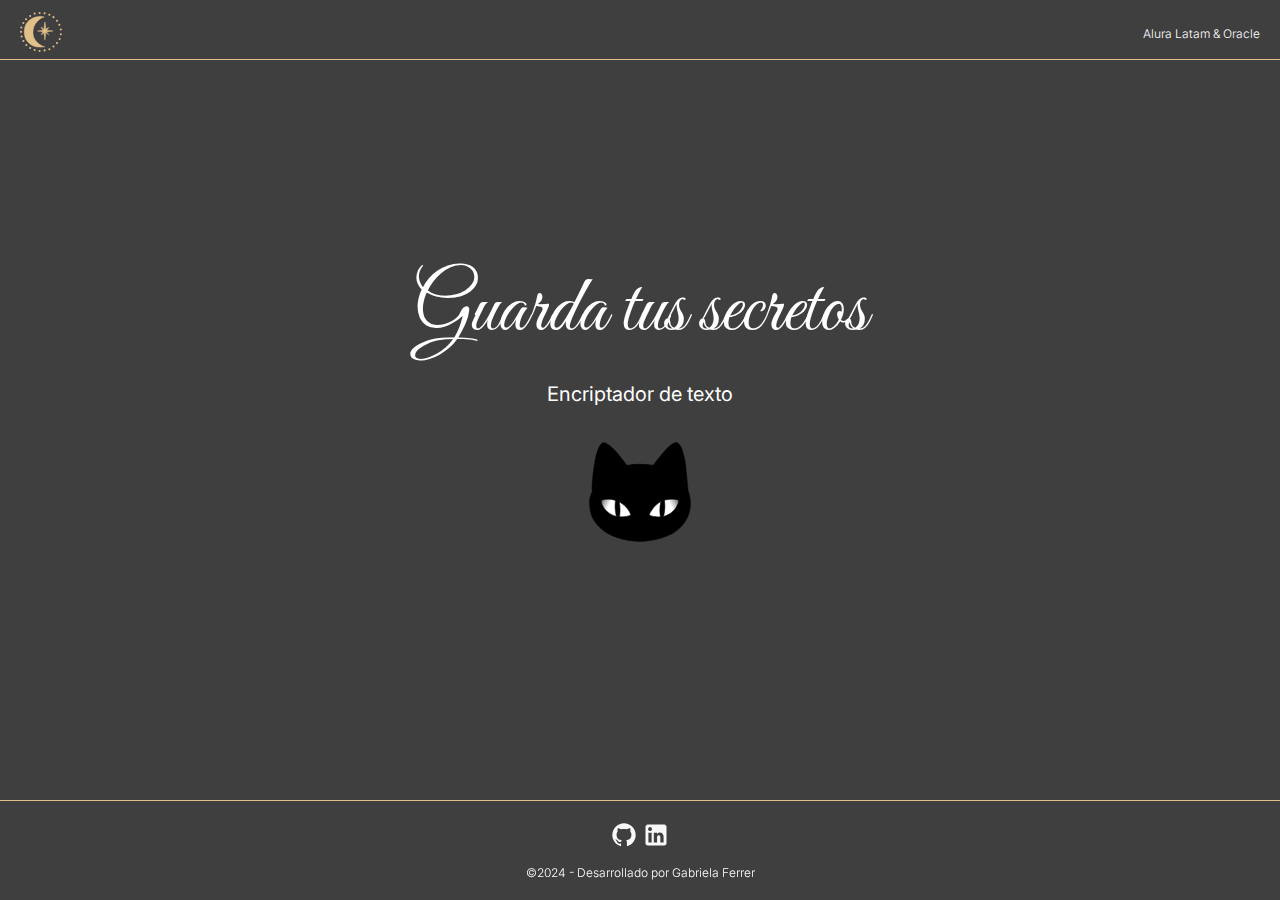
<file: index.html>
<!DOCTYPE html>
<html lang="es">
  <head>
    <meta charset="UTF-8" />
    <meta name="author" content="Gabriela Ferrer" />
    <meta
      name="description"
      content="Guarda tus secretos con el Encriptador de texto. Es un proyecto que es parte de la formación de Alura Latam + Oracle."
    />
    <meta name="keywords" content="Encriptador, texto, secreto, proyecto" />
    <meta name="viewport" content="width=device-width, initial-scale=1.0" />

    <title>Encriptador de texto</title>

    <link rel="icon" href="/img/favicon.svg" type="image/x-icon" />
    <link rel="stylesheet" href="styles.css" />
    <link rel="stylesheet" href="style.css" />
    <link rel="preconnect" href="https://fonts.googleapis.com" />
    <link rel="preconnect" href="https://fonts.gstatic.com" crossorigin />
    <link
      href="https://fonts.googleapis.com/css2?family=Inter:opsz,wght@14..32,100..900&display=swap"
      rel="stylesheet"
    />
    <link rel="preconnect" href="https://fonts.googleapis.com" />
    <link rel="preconnect" href="https://fonts.gstatic.com" crossorigin />
    <link
      href="https://fonts.googleapis.com/css2?family=Great+Vibes&display=swap"
      rel="stylesheet"
    />
  </head>

  <body>
    <header>
      <nav>
        <ul id="bar-nav">
          <li class="item-nav">
            <img
              src="/img/favicon.svg"
              id="logo"
              alt="Este es el logo de la página"
            />
          </li>
          <li class="item-nav">Alura Latam & Oracle</li>
        </ul>
      </nav>
    </header>
    <main>
      <h1 id="title">Guarda tus secretos</h1>
      <h2>Encriptador de texto</h2>
      <img src="/img/Gatito.svg" alt="Soy un Gatito" id="foco-image" />
    </main>

    <footer>
      <div id="links-container">
        <a href="https://github.com/MorganSnape/Encriptador-Texto" class="link" target="_blank"
          ><img src="/img/mdi_github.svg" alt="GhitHub" class="icon"
        /></a>
        <a href="https://www.linkedin.com/in/gabriela-de-los-angeles-ferrer-martinez-8a45771a4/" target="_blank"  class="link"
          ><img src="/img/mdi_linkedin.svg" alt="linkedIn" class="icon"
        /></a>
      </div>
      <p id="desarrollado-por">©2024 - Desarrollado por Gabriela Ferrer</p>
    </footer>
  </body>
</html>
</file>
<file: styles.css>
:root {
  --body-bg-color: #3f3f3f;
  --line-box-color: #e0bf89;
  --text-field-color: #575757;
  --text-second-color: #b3b3b3;
  --font-family: "Inter", sans-serif;
  --font-family-second: "Great Vibes", cursive;
  /* grosores de letra */
  --font-weight-one: 300;
  --font-weight-two: 400;
  /* tamaños de fuentes */
  --font-size-one:12px;
  --font-size-two:20px;
  --font-size-three:12px;
}

/* Estilos Generales */

body {
  background-color: var(--body-bg-color);
  font-family: "Inter";
  font-weight: var(--font-weight-two);
  color: white;
  margin: 0;
  & li {
    list-style: none;
  }
}

/* Barra de navegación estilos */
ul {
  margin: 0px;
  padding: 0px;
}
nav {
  padding: 12px 0px 4px;
  border-bottom: var(--line-box-color) 1px solid;
}
#bar-nav {
  display: flex;
  flex-direction: row;
  justify-content: space-between;
  align-items: center;
  padding: 0px 20px;

  & #logo {
    height: 40px;
  }
}

.item-nav{
  font-size: 12px;
  font-weight: var(--font-weight-one);

}

/* footer estilos */

footer {
  display: flex;
  flex-direction: column;
  align-items: center;
  gap: 12px;
  border-top: var(--line-box-color) 1px solid;
  padding: 20px 0px;

  position: fixed;
  bottom: 0px;
  width: 100%;

  & .link {
    text-decoration: none;
  }
}

.icon {
  height: 28px;
}

#desarrollado-por {
  font-size: 12px;
  font-weight: var(--font-weight-one);
  margin: 0;
}
</file>
<file: style.css>
main{
  display: flex;
  flex-direction: column;
  align-items: center;
  justify-content: center;
  height: 70vh;
  gap: 20px;

}

#title{
  font-family: var(--font-family-second);
  font-size: 80px;
  font-weight: 400;
  font-style: normal;
  margin-bottom: 0;
}

h2{
  font-weight: 400;
  margin-top: 0;
  font-size: 20px;
}

main #foco-image{
  height:100px ;
}
</file>
